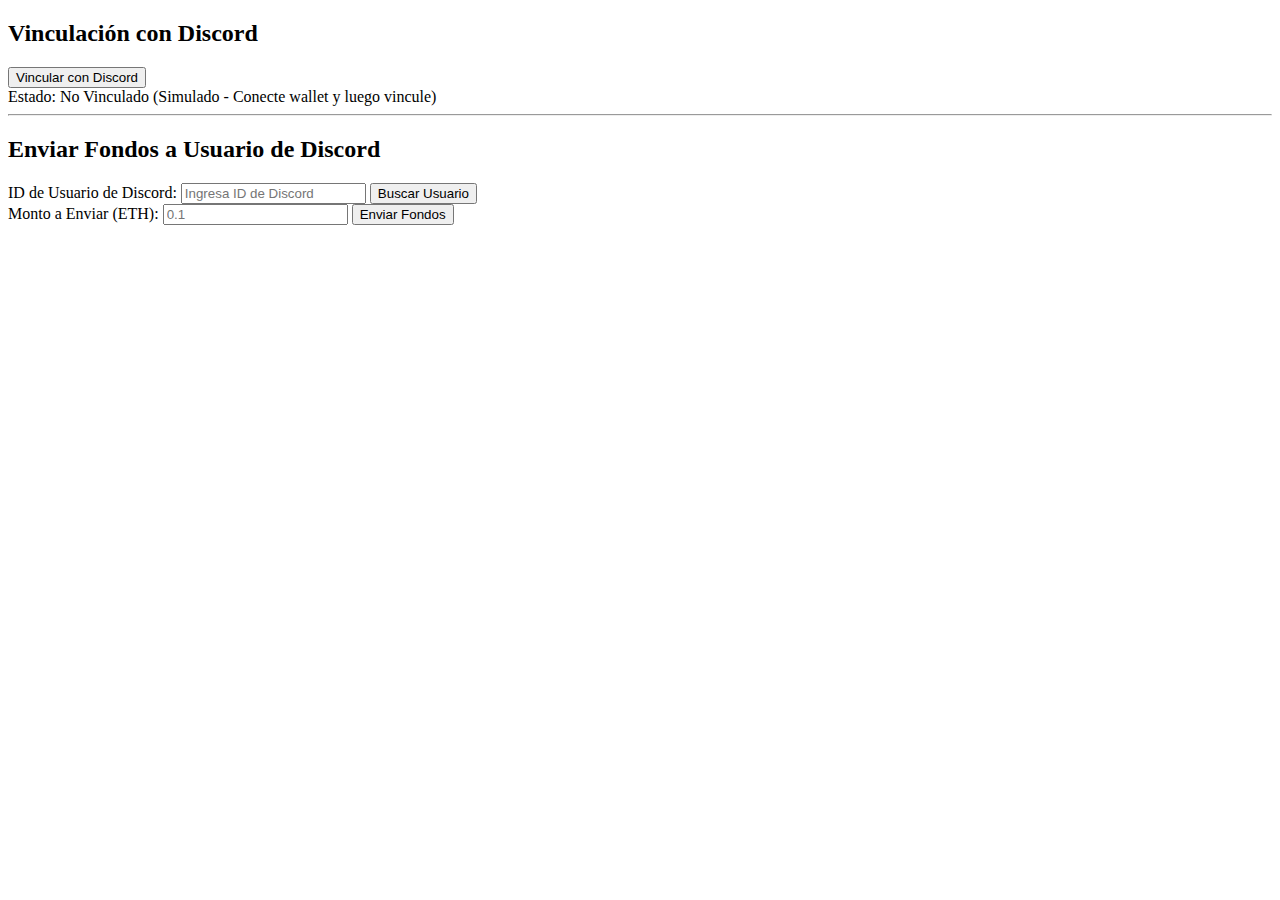
<file: discord_integration.html>
<!DOCTYPE html>
<html lang="en">
<head>
    <meta charset="UTF-8">
    <title>Discord Integration</title>
</head>
<body>
    <h2>Vinculación con Discord</h2>
    <button id="link-discord-button">Vincular con Discord</button>
    <div id="link-status">Estado: No Vinculado</div>

    <hr>

    <h2>Enviar Fondos a Usuario de Discord</h2>
    <div>
        <label for="discord-user-id-input">ID de Usuario de Discord:</label>
        <input type="text" id="discord-user-id-input" placeholder="Ingresa ID de Discord">
        <button id="search-discord-user-button">Buscar Usuario</button>
    </div>
    <div id="user-search-result"></div>

    <div>
        <label for="amount-to-send-input">Monto a Enviar (ETH):</label>
        <input type="text" id="amount-to-send-input" placeholder="0.1">
        <button id="send-funds-button">Enviar Fondos</button>
    </div>

    <!-- Optional: Section for Discord Server Donations -->
    <!--
    <hr>
    <h2>Donar a Servidor de Discord</h2>
    <div>
        <label for="discord-server-id-input">ID de Servidor de Discord:</label>
        <input type="text" id="discord-server-id-input" placeholder="Ingresa ID de Servidor">
        <button id="search-discord-server-button">Buscar Servidor</button>
    </div>
    <div id="server-search-result"></div>
    <div>
        <label for="server-amount-to-send-input">Monto a Donar (ETH):</label>
        <input type="text" id="server-amount-to-send-input" placeholder="0.1">
        <button id="send-server-donation-button">Donar al Servidor</button>
    </div>
    -->

    <script src="js/discordLinker.js"></script>
    <script src="js/payments.js"></script>
    <!-- app.js and wallet.js would be included here as well if this were a full integration -->
    <!-- <script src="js/wallet.js"></script> -->
    <!-- <script src="js/app.js"></script> -->
    <script>
        // Simplified init for demonstration
        document.addEventListener('DOMContentLoaded', () => {
            if (typeof initDiscordLinker === 'function') {
                initDiscordLinker();
            }
            if (typeof initPayments === 'function') {
                initPayments();
            }
        });
    </script>
</body>
</html>
</file>
